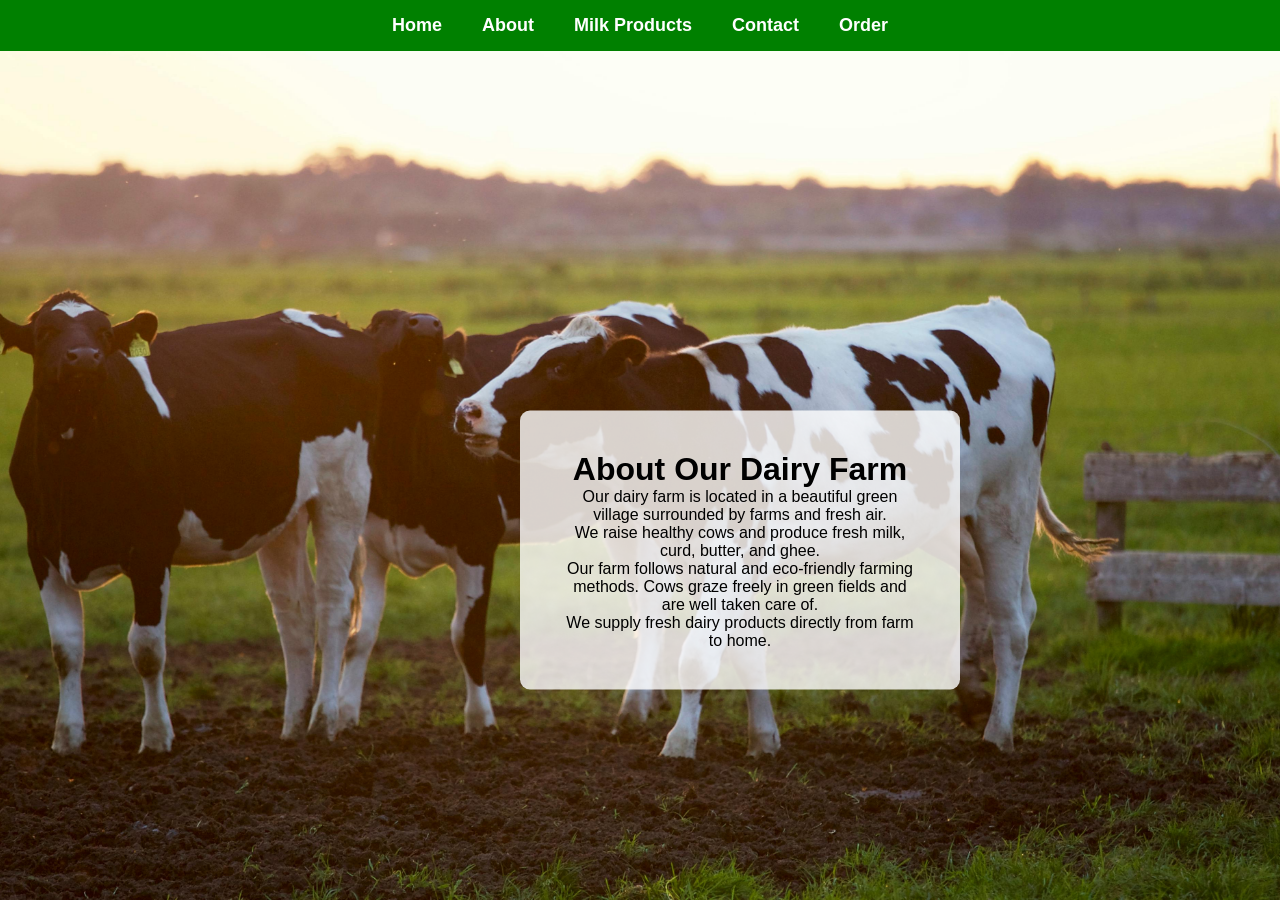
<file: DiaryFarmProject/about.html>
<!DOCTYPE html>
<html>
<head>
    <title>About</title>
    <link rel="stylesheet" href="style.css">
</head>
<body class="cow-bg">
    <img src="images/cow.jpg" class="bg-img">
<div class="navbar">
    <a href="home.html">Home</a>
    <a href="about.html">About</a>
    <a href="products.html">Milk Products</a>
    <a href="contact.html">Contact</a>
    <a href="order.html">Order</a>
</div>

<div class="content">
    <h1>About Our Dairy Farm</h1>
    <p>
        Our dairy farm is located in a beautiful green village surrounded by farms and fresh air.<br>
        We raise healthy cows and produce fresh milk, curd, butter, and ghee.<br>
        Our farm follows natural and eco-friendly farming methods.
        Cows graze freely in green fields and are well taken care of.<br>
        We supply fresh dairy products directly from farm to home.
    </p>
</div>

</body>
</html>
</file>
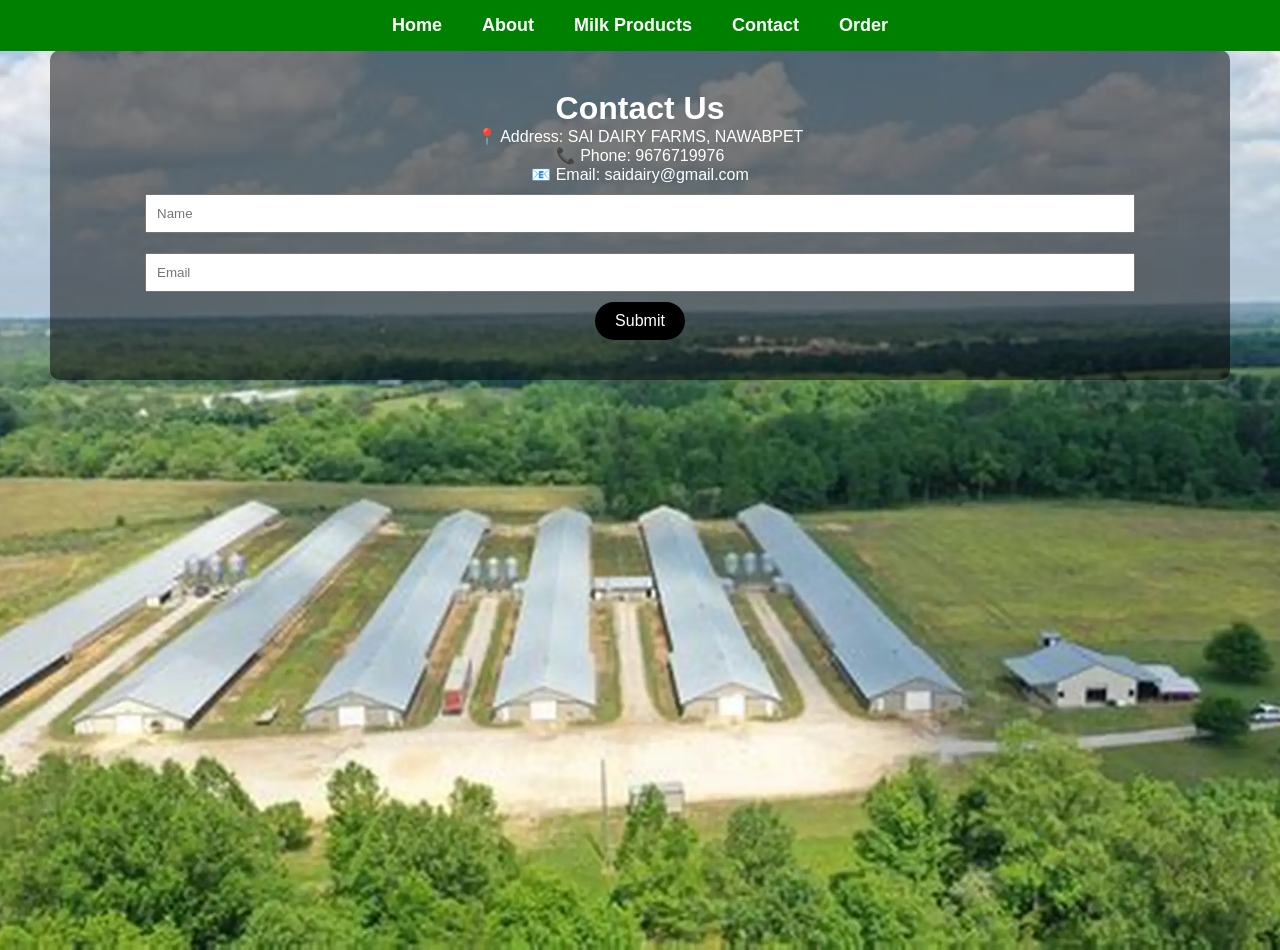
<file: DiaryFarmProject/contact.html>
<!DOCTYPE html>
<html>
<head>
    <title>Contact</title>
    <link rel="stylesheet" href="style.css">
</head>
<body class="map-bg">

<div class="navbar">
    <a href="home.html">Home</a>
    <a href="about.html">About</a>
    <a href="products.html">Milk Products</a>
    <a href="contact.html">Contact</a>
    <a href="order.html">Order</a>
</div>

<div class="contact-section">
    <h1>Contact Us</h1>
    
    <p>📍 Address: SAI DAIRY FARMS, NAWABPET</p>
    <p>📞 Phone: 9676719976</p>
    <p>📧 Email: saidairy@gmail.com</p>

    <form onsubmit="return validateContact()">
        <input type="text" id="cname" placeholder="Name">
        <input type="email" id="email" placeholder="Email">
        <br><button type="submit">Submit</button>
        <p id="cmsg"></p>
    </form>
</div>

<script>
function validateContact() {
    let email = document.getElementById("email").value;

    if(!email.includes("@")) {
        document.getElementById("cmsg").innerHTML = "Invalid Email!";
        return false;
    }

    document.getElementById("cmsg").innerHTML = "Submitted!";
    return false;
}
</script>

</body>
</html>
</file>
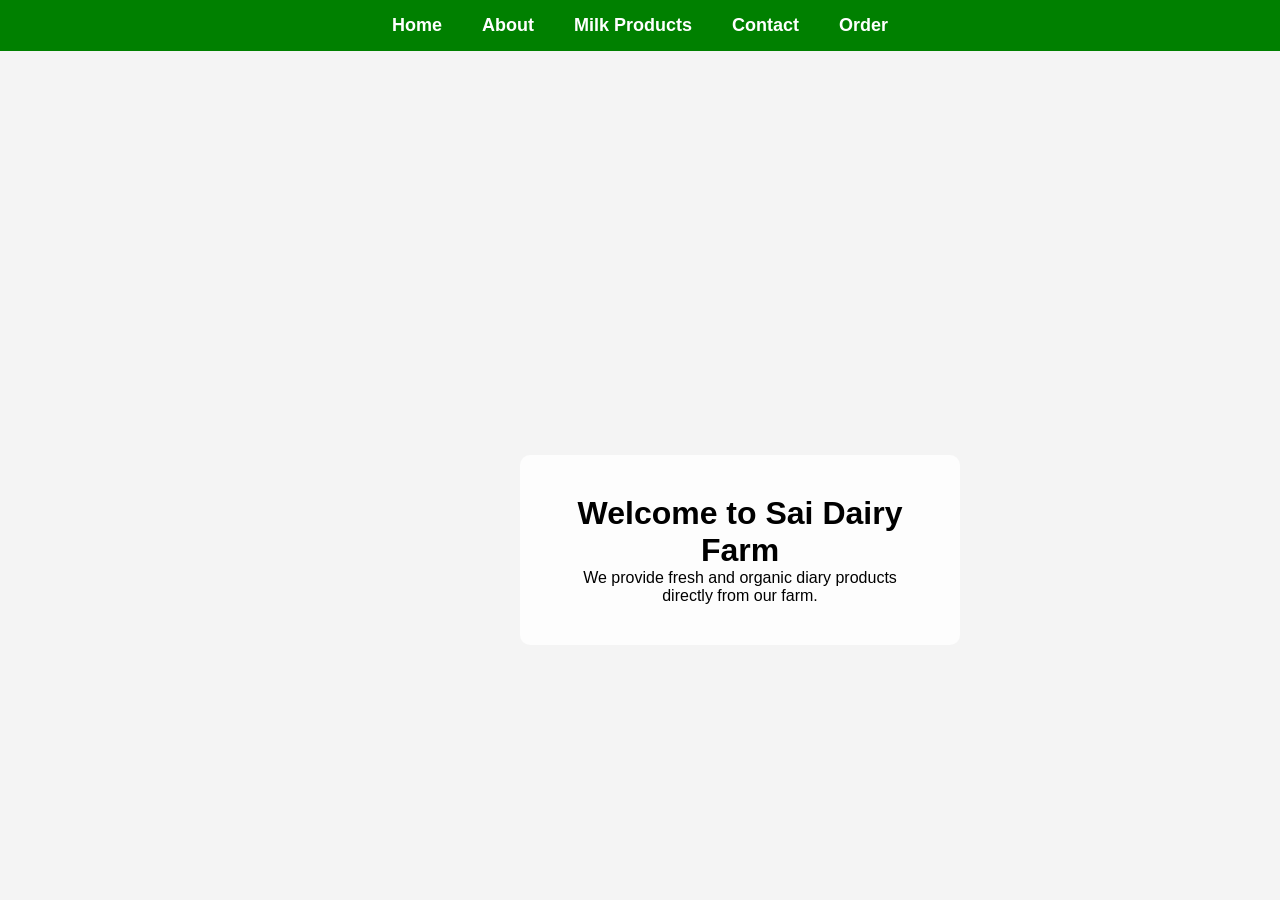
<file: DiaryFarmProject/home.html>
<!DOCTYPE html>
<html>
<head>
    <title>Dairy Farm</title>
    <link rel="stylesheet" href="style.css">
</head>
<body class="home-bg">

<div class="navbar" text-align="center">
    <a href="home.html">Home</a>
    <a href="about.html">About</a>
    <a href="products.html">Milk Products</a>
    <a href="contact.html">Contact</a>
    <a href="order.html">Order</a>
</div>

<div class="content">
    <h1>Welcome to Sai Dairy Farm</h1>
    <p>We provide fresh and organic diary products directly from our farm.</p>
</div>

</body>
</html>
</file>
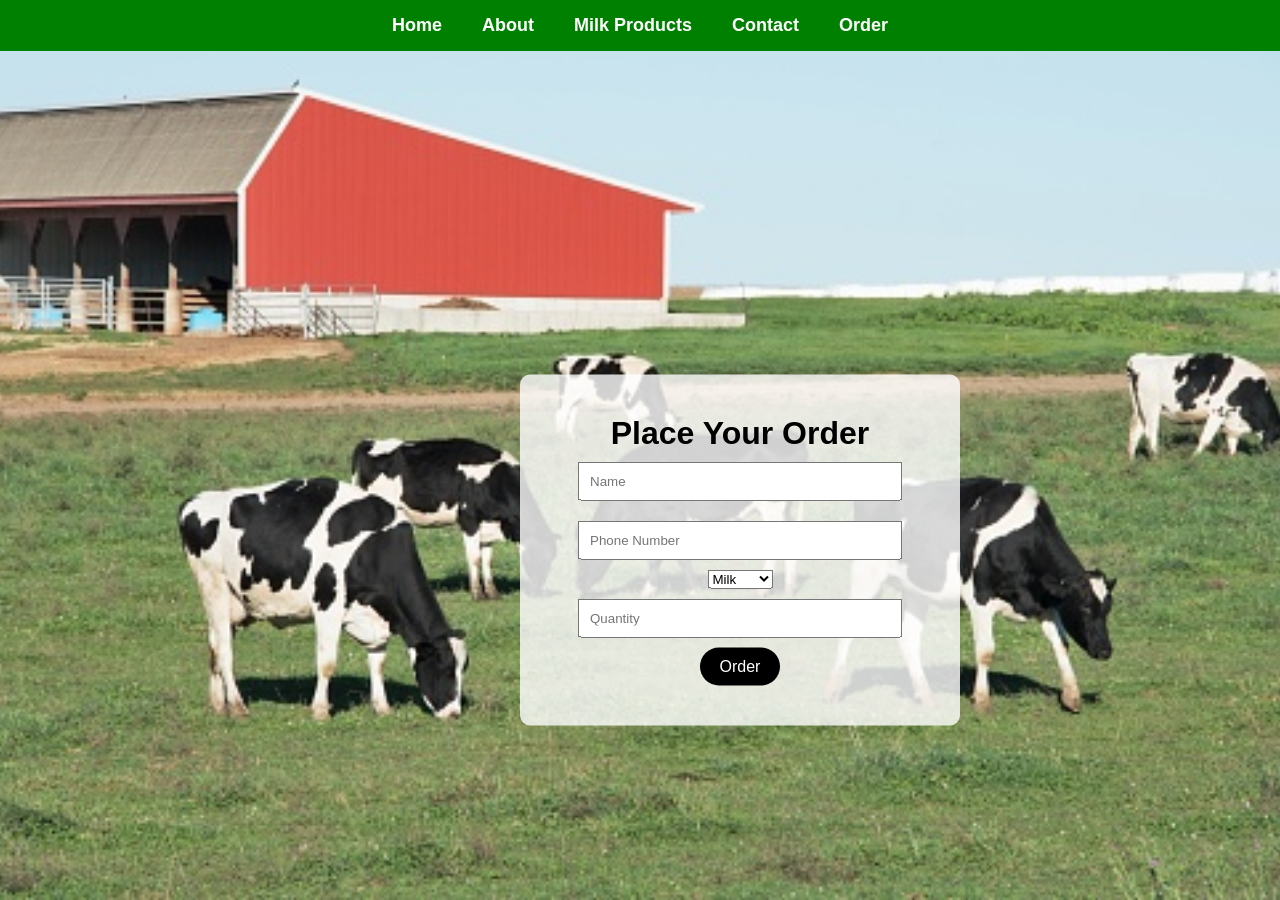
<file: DiaryFarmProject/order.html>
<!DOCTYPE html>
<html>
<head>
    <title>Order</title>
    <link rel="stylesheet" href="style.css">
</head>
<body class="order-bg">
<div class="navbar">
    <a href="home.html">Home</a>
    <a href="about.html">About</a>
    <a href="products.html">Milk Products</a>
    <a href="contact.html">Contact</a>
    <a href="order.html">Order</a>
</div>
<div class="content">
    <h1>Place Your Order</h1>

    <form onsubmit="placeOrder(event)">
    <input type="text" id="name" placeholder="Name" required>
    <input type="tel" id="phone" placeholder="Phone Number" required>
    <select id="product">
        <option>Milk</option>
        <option>Curd</option>
        <option>Butter</option>
        <option>Ghee</option>
        <option>Paneer</option>
    </select>
    <input type="number" id="qty" placeholder="Quantity" required>
    <button type="submit">Order</button>
    </form>

<div id="output"></div>

<script>
function placeOrder(event) {
    event.preventDefault();

    let name = document.getElementById("name").value;
    let phone = document.getElementById("phone").value;
    let product = document.getElementById("product").value;
    let qty = document.getElementById("qty").value;

    document.getElementById("output").innerHTML =
        "Order Placed Successfully!<br>" +
        "Name: " + name + "<br>" +
        "Phone: " + phone + "<br>" +
        "Product: " + product + "<br>" +
        "Quantity: " + qty;
}
</script>

</body>
</html>
</file>
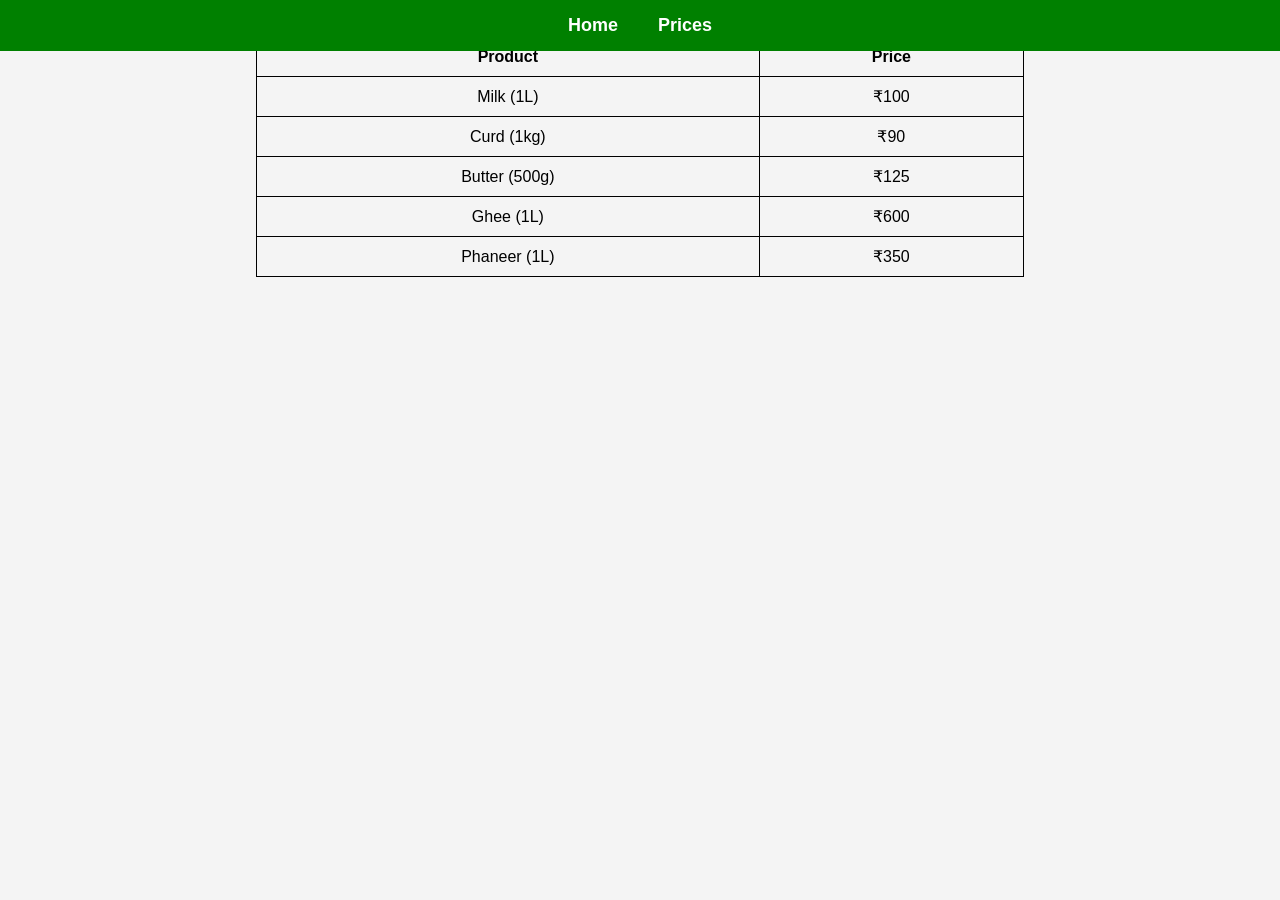
<file: DiaryFarmProject/price.html>
<!DOCTYPE html>
<html>
<head>
    <title>Milk Prices</title>
    <link rel="stylesheet" href="style.css">
</head>
<body>

<div class="navbar">
    <a href="home.html">Home</a>
    <a href="price.html">Prices</a>
</div>

<h1 class="center">Milk Price Chart</h1>

<table class="price-table">
    <tr>
        <th>Product</th>
        <th>Price</th>
    </tr>
    <tr>
        <td>Milk (1L)</td>
        <td>₹100</td>
    </tr>
    <tr>
        <td>Curd (1kg)</td>
        <td>₹90</td>
    </tr>
    <tr>
        <td>Butter (500g)</td>
        <td>₹125</td>
    </tr>
    <tr>
        <td>Ghee (1L)</td>
        <td>₹600</td>
    </tr>
    <tr>
        <td>Phaneer (1L)</td>
        <td>₹350</td>
    </tr>
</table>

</body>
</html>
</file>
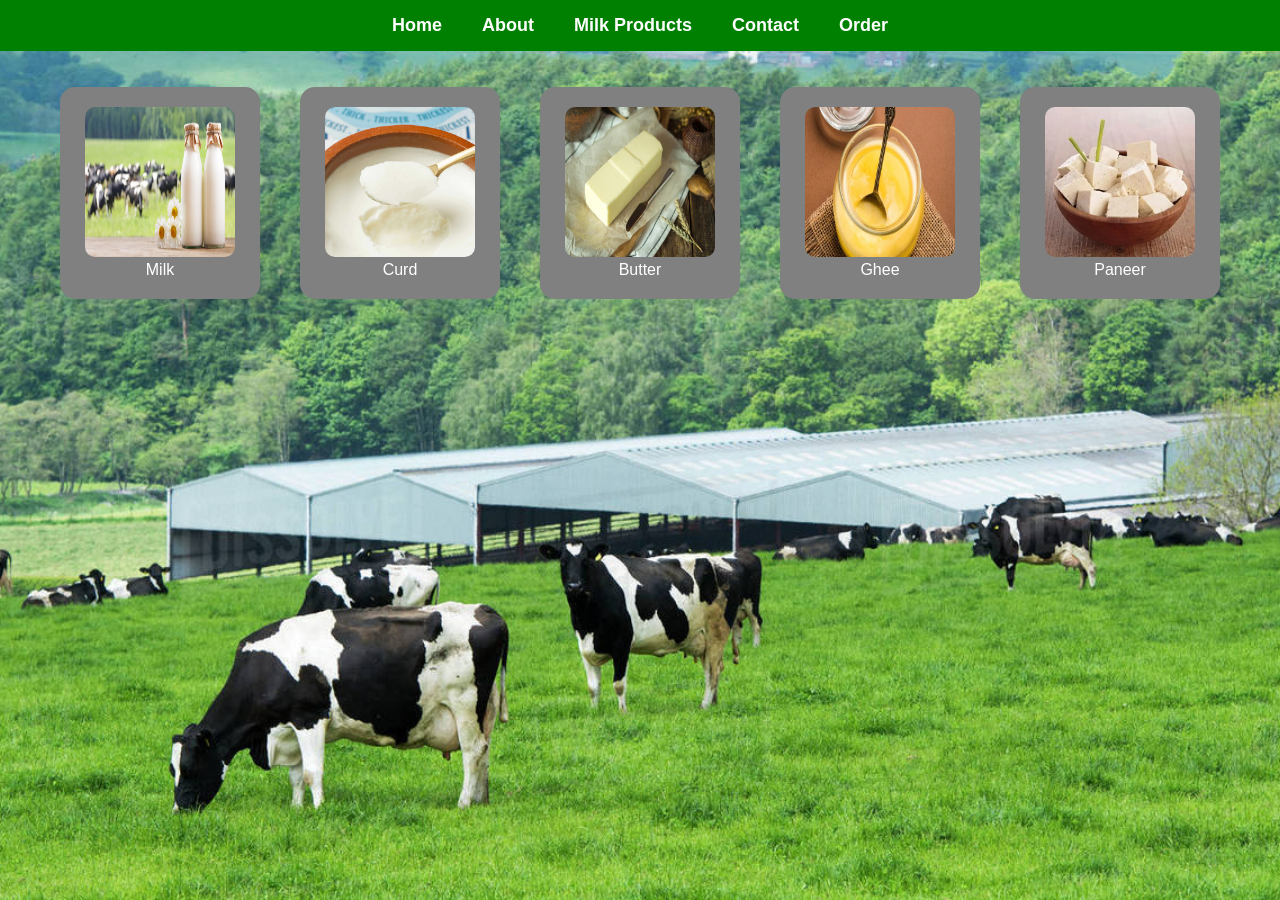
<file: DiaryFarmProject/products.html>
<!DOCTYPE html>
<html>
<head>
    <title>Milk Products</title>
    <link rel="stylesheet" href="style.css">
</head>
<body class="contact-bg">
<div class="navbar">
    <a href="home.html">Home</a>
    <a href="about.html">About</a>
    <a href="products.html">Milk Products</a>
    <a href="contact.html">Contact</a>
    <a href="order.html">Order</a>
</div>
<h1 style="text-align:center;">Our Dairy Products</h1>

<div class="product-container">

    <div class="product" onclick="showPrice('Milk - ₹100 per liter')">
        <img src="images/milk.jpg">
        <p>Milk</p>
    </div>

    <div class="product" onclick="showPrice('Curd - ₹90 per kg')">
        <img src="images/curd.jpg">
        <p>Curd</p>
    </div>

    <div class="product" onclick="showPrice('Butter - ₹125 per 500g')">
        <img src="images/butter.jpg">
        <p>Butter</p>
    </div>

    <div class="product" onclick="showPrice('Ghee - ₹600 per liter')">
        <img src="images/ghee.jpg">
        <p>Ghee</p>
    </div>

    <div class="product" onclick="showPrice('Paneer - ₹350 per kg')">
        <img src="images/paneer.jpg">
        <p>Paneer</p>
    </div>

</div>

<h2 id="price" style="text-align:center; color:white;"></h2>

<script>
function showPrice(price) {
    document.getElementById("price").innerHTML = price;
}
</script>

</body>
</html>
</file>
<file: DiaryFarmProject/style.css>
body {
    font-family: Arial;
    margin: 0;
    background-color: #f4f4f4;
}

.navbar {
    background-color: green;
    padding: 15px;
    text-align: center;
}

.navbar a {
    color: white;
    margin: 15px;
    text-decoration: none;
    font-size: 18px;
}

.navbar a:hover {
    color: yellow;
}

.content {
    padding: 40px;
    text-align: center;
}

.login-box {
    width: 300px;
    margin: 100px auto;
    padding: 20px;
    background: white;
    text-align: center;
    box-shadow: 0px 0px 10px gray;
}

input {
    width: 90%;
    padding: 10px;
    margin: 10px;
}

button {
    padding: 10px 20px;
    background: green;
    color: white;
    border: none;
}
.center {
    text-align: center;
}

.gallery {
    display: flex;
    justify-content: center;
    gap: 20px;
    flex-wrap: wrap;
    padding: 20px;
}

.gallery img {
    width: 200px;
    height: 200px;
    border-radius: 10px;
    transition: transform 0.3s;
}

.gallery img:hover {
    transform: scale(1.1);
}

.price-table {
    margin: auto;
    border-collapse: collapse;
    width: 60%;
}

.price-table th, .price-table td {
    border: 1px solid black;
    padding: 10px;
    text-align: center;
}

.form {
    width: 300px;
    margin: auto;
    display: flex;
    flex-direction: column;
}

.form input, .form select {
    margin: 10px;
    padding: 10px;
}

.dark {
    background-color: black;
    color: white;
    .banner {
    width: 100%;
    height: 400px;
    object-fit: cover;
}
.gallery div {
    text-align: center;
}

.gallery img {
    width: 200px;
    height: 200px;
    border-radius: 10px;
}
}
.home-bg {
    background-image: url("https://images.unsplash.com/photo-1500595046743-cd271d694d30");
    background-size: cover;
    background-position: center;
    height: 100vh;
    color: black;
}

.content {
    text-align: center;
    padding-top: 200px;
    background: rgba(0,0,0,0.5);
    margin: 100px;
    padding: 40px;
    border-radius: 10px;
}
.dark .home-bg {
    filter: brightness(60%);
}
.products-section {
    background: #f2f2f2;
    padding: 40px;
    margin: 40px;
    border-radius: 10px;
    text-align: center;
    color: black;
    font-size: 18px;
}
.gallery {
    display: flex;
    justify-content: center;
    gap: 30px;
    flex-wrap: wrap;
    margin-top: 30px;
}

.gallery img {
    width: 220px;
    height: 180px;
    object-fit: cover;
    border-radius: 10px;
    box-shadow: 0px 0px 10px gray;
}
.gallery img:hover {
    transform: scale(1.05);
    transition: 0.3s;
}

.login-bg {
    background-image: url("images/cow.jpg");
    background-size: cover;
    background-position: center;
    height: 100vh;
}

.login-box {
    width: 300px;
    padding: 20px;
    background: rgba(255,255,255,0.9);
    margin: auto;
    margin-top: 150px;
    text-align: center;
    border-radius: 10px;
    position: relative;
    z-index: 2;
}

.login-box input {
    width: 90%;
    padding: 10px;
    margin: 10px;
}

.login-box button {
    padding: 10px 20px;
    background: green;
    color: white;
    border: none;
}
body::before {
    z-index: 0;
}
.about-section {
    text-align: center;
    padding: 40px;
}

.about-img {
    width: 300px;
    border-radius: 10px;
    margin: 20px;
}
.contact-section {
    text-align: center;
    padding: 40px;
}

.contact-img {
    width: 400px;
    border-radius: 10px;
    margin: 20px;
}
.about-bg {
    background-image: url("images/farmer.jpg");
    background-size: cover;
    background-position: center;
    height: 100vh;
    color: white;
}
.about-section {
    background: rgba(0,0,0,0.5);
    padding: 40px;
    margin: 50px;
    border-radius: 10px;
    text-align: center;
}
.contact-bg {
    background-image: url("images/contact.jpg");
    background-size: cover;
    background-position: center;
    height: 100vh;
    color: #fff;
}
.contact-section {
    background: rgba(0,0,0,0.5);
    padding: 40px;
    margin: 50px;
    border-radius: 10px;
    text-align: center;
}
.product-container {
    display: flex;
    justify-content: center;
    flex-wrap: wrap;
    gap: 40px;
    margin-top: 50px;
}

.product {
    background: gray;
    padding: 20px;
    border-radius: 15px;
    text-align: center;
    width: 200px;
    cursor: pointer;
    transition: 0.3s;
}

.product img {
    width: 150px;
    height: 150px;
    border-radius: 10px;
}

.product:hover {
    transform: scale(1.05);
    background: darkgray;
}
.map-bg {
    background-image: url("images/map.jpg");
    background-size: cover;
    background-position: center;
    height: 100vh;
    color: white;
}
.map-section {
    background: rgba(0,0,0,0.5);
    padding: 40px;
    margin: 50px;
    border-radius: 10px;
    text-align: center;
}
.about-content {
    width: 60%;
    margin: 100px auto;
    padding: 20px;
    background: rgba(255,255,255,0.7);
    text-align: center;
    border-radius: 10px;
    font-size: 18px;
}

#bg-video {
    position: fixed;
    top: 0;
    left: 0;
    width: 100%;
    height: 100%;
    object-fit: cover;
    z-index: -1;
}

.order-bg {
    background-image: url("images/order.jpg");
    background-size: cover;
    background-position: center;
    height: 100vh;
}

.navbar {
    background: green;
    padding: 15px;
    text-align: center;
}

.navbar a {
    color: white;
    margin: 15px;
    text-decoration: none;
    font-size: 18px;
}

.bg-img {
    position: fixed;
    top: 0;
    left: 0;
    width: 100%;
    height: 100%;
    object-fit: cover;
    z-index: -1;
}
.navbar {
    background: green;
    padding: 15px;
    display: flex;
    justify-content: center;
    position: fixed;
    top: 0;
    width: 100%;
    z-index: 2;
}

.navbar a {
    color: white;
    margin: 0 20px;
    text-decoration: none;
    font-size: 18px;
    font-weight: bold;
}
* {
    margin: 0;
    padding: 0;
    box-sizing: border-box;
    font-family: Arial, sans-serif;
}

.content {
    position: absolute;
    top: 50%;
    left: 50%;
    transform: translate(-50%, -50%);
    background: rgba(255, 255, 255, 0.8);
    padding: 40px;
    border-radius: 10px;
    text-align: center;
}

button {
    padding: 10px 20px;
    border: none;
    border-radius: 20px;
    background: black;
    color: white;
    font-size: 16px;
    cursor: pointer;
}
body {
    margin: 0;
    padding: 0;
    font-family: Arial;
    overflow: hidden;
}

.bg-video {
    position: fixed;
    top: 0;
    left: 0;
    width: 100%;
    height: 100%;
    object-fit: cover;
    z-index: -1;
}
.overlay {
    width: 60%;
    padding: 30px;
    background: rgba(255, 255, 255, 0.8);
    text-align: center;
    border-radius: 15px;

    position: absolute;
    top: 120px;     /* This moves it below navbar */
    left: 50%;
    transform: translateX(-50%);
}
.btn {
    display: inline-block;
    margin-top: 20px;
    padding: 12px 25px;
    border: 2px solid black;
    border-radius: 25px;
    text-decoration: none;
    color: black;
    font-weight: bold;
}

.btn:hover {
    background: black;
    color: white;
}
</file>
